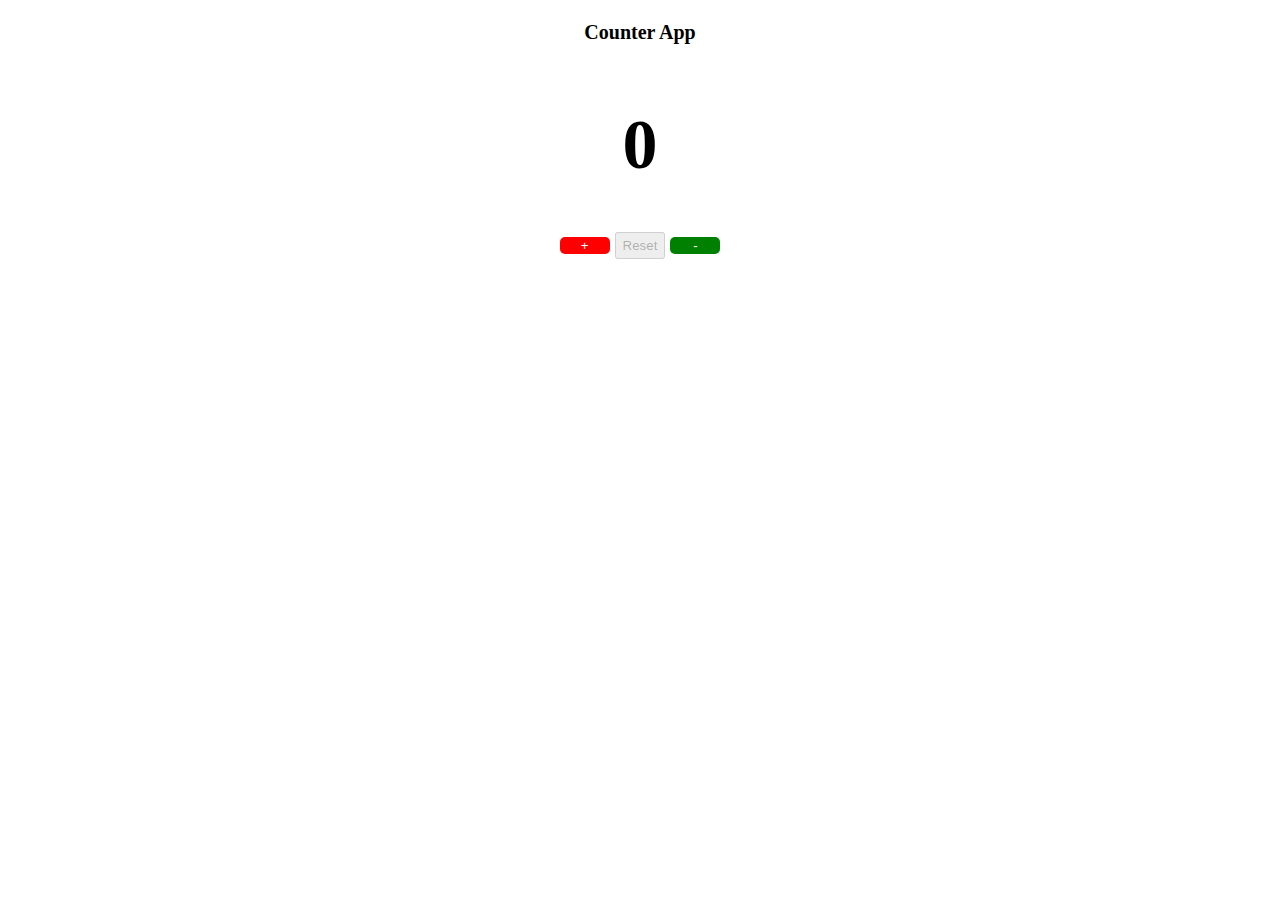
<file: Counter/index.html>
<!DOCTYPE html>
<html>
<head>
	<title>test</title>
	<link rel="stylesheet" type="text/css" href="style.css">
</head>
<body>
	<div class="container">
		<h1 id="title">Counter App</h1>
		<h1 id="count-el">0</h1>

		<div class="buttons">
			<button class="btn" id="incBtn" onclick="increment()">+</button>
			<button class="btn" onclick="reset()" id="resetBtn">Reset</button>
			<button class="btn" id="decBtn" onclick="decrement()">-</button>
		</div>
	</div>

	<script src="counter.js"></script>
</body>
</html>
</file>
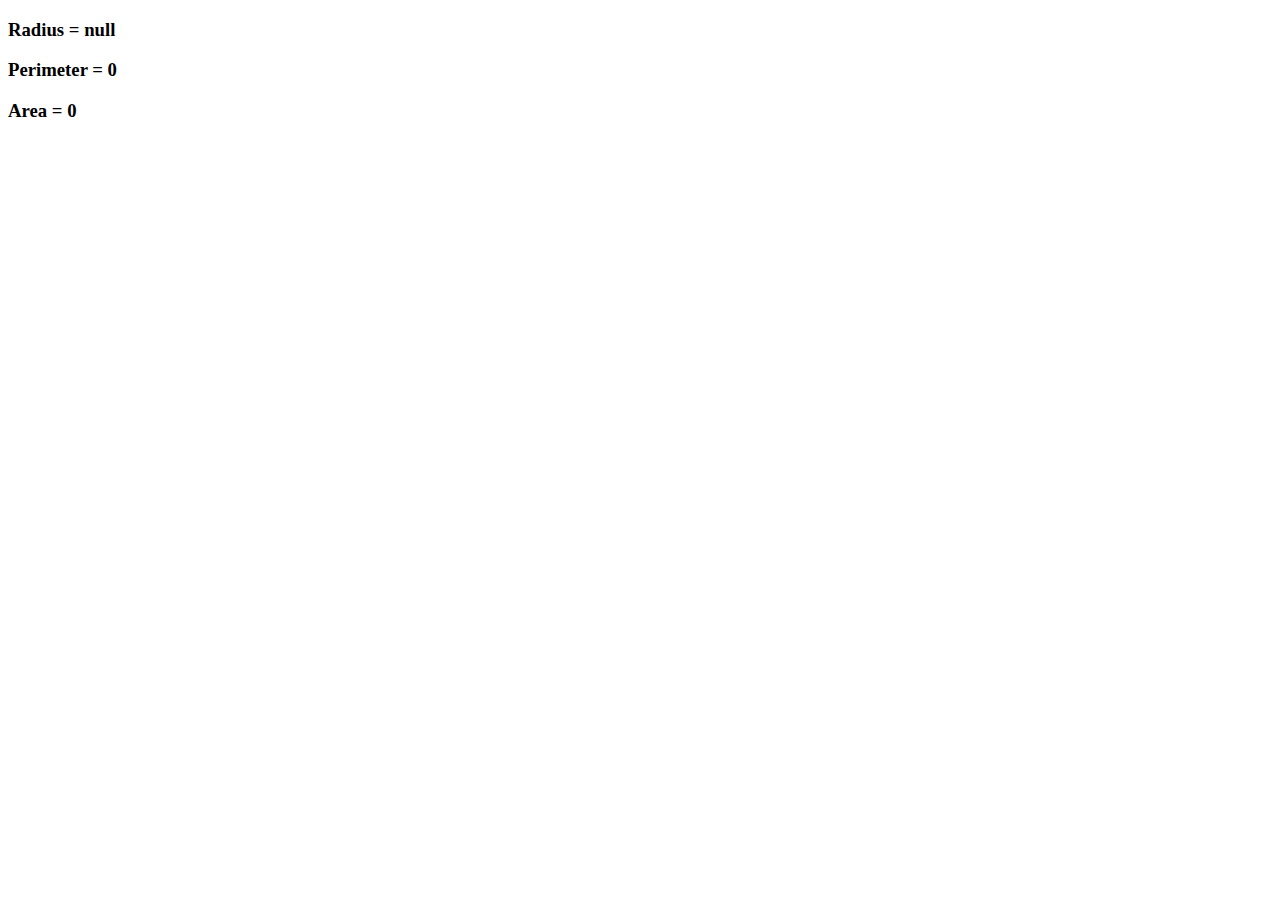
<file: Area_and_Perimeter_of_Circle/area_perimeter_circle.html>
<!DOCTYPE html>
<html>
<head>
	<title>Area and Perimeter of a Circle</title>
</head>
<body>
	<h3 id="radius"></h3>
	<h3 id="perimeter"></h3>
	<h3 id="area"></h3>

	<script type="text/javascript" src="./area_perimeter_circle.js"></script>
</body>
</html>
</file>
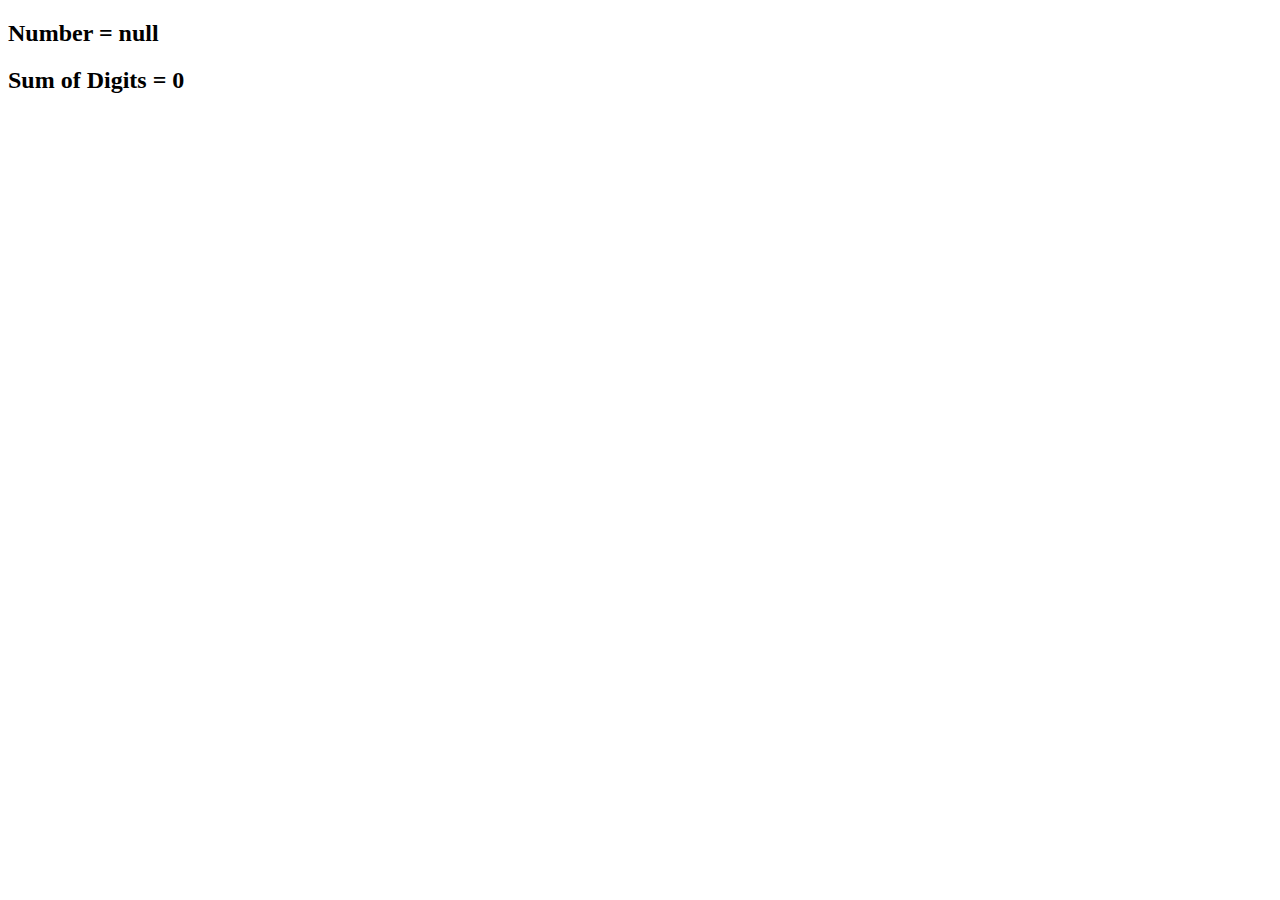
<file: Sum_of_Digits/sum_of_digits.html>
<!DOCTYPE html>
<html>
<head>
	<title>Sum of Digits of Integer</title>
</head>
<body>
	<h2 id="num"></h2>
	<h2 id="sum"></h2>

	<script type="text/javascript" src="./sum_of_digits.js"></script>
</body>
</html>
</file>
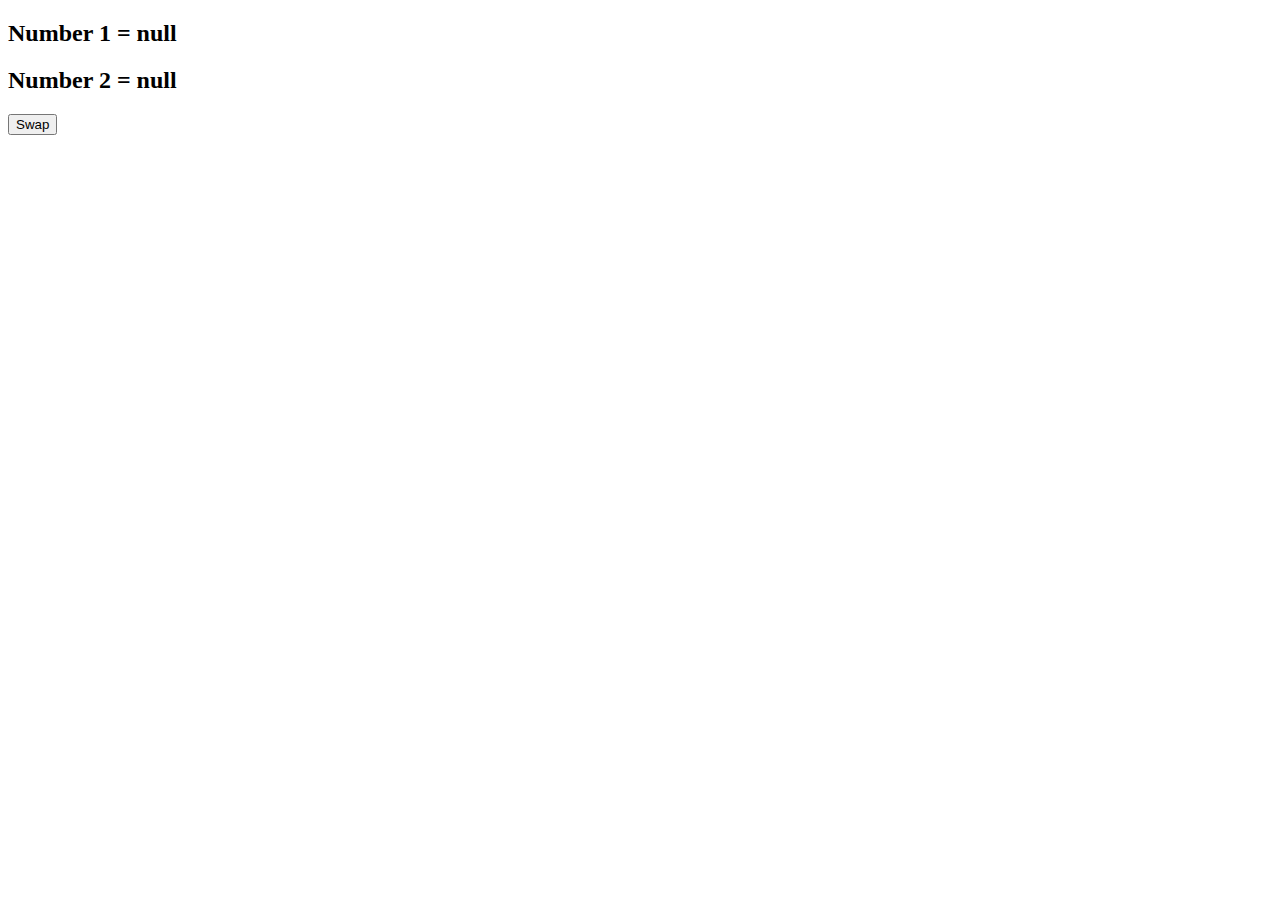
<file: Swap_Two_Numbers/swap_two_num.html>
<!DOCTYPE html>
<html>
<head>
	<title>Swap Two Numbers</title>
</head>
<body>
	<h2 id="num1"></h2>
	<h2 id="num2"></h2>
	<button onclick="swap()">Swap</button>

	<script type="text/javascript" src="./swap_two_num.js"></script>
</body>
</html>
</file>
<file: Counter/style.css>
#title{
	font-size: 20px;
}
#count-el {
	font-size: 70px;
}
.container {
	display: flex;
	align-items: center;
	flex-direction: column;
	border-color: black;
	border-radius: 20px;
}

.buttons {
	display: flex;
	flex-direction: row;
	justify-content: space-evenly;
}

#incBtn {
	background-color: red;
	border-color: red;
}

#decBtn {
	background-color: green;
	border-color: green;
}

#incBtn, #decBtn, #resBtn{
	border-radius: 5px;
	margin: 5px;
	border-width: 2px;
	border-style: None;
}

#incBtn, #decBtn {
	width : 50px;
	color: white;
}

.btn:active {
	background-color: rgb(16, 16, 16);
}
</file>
